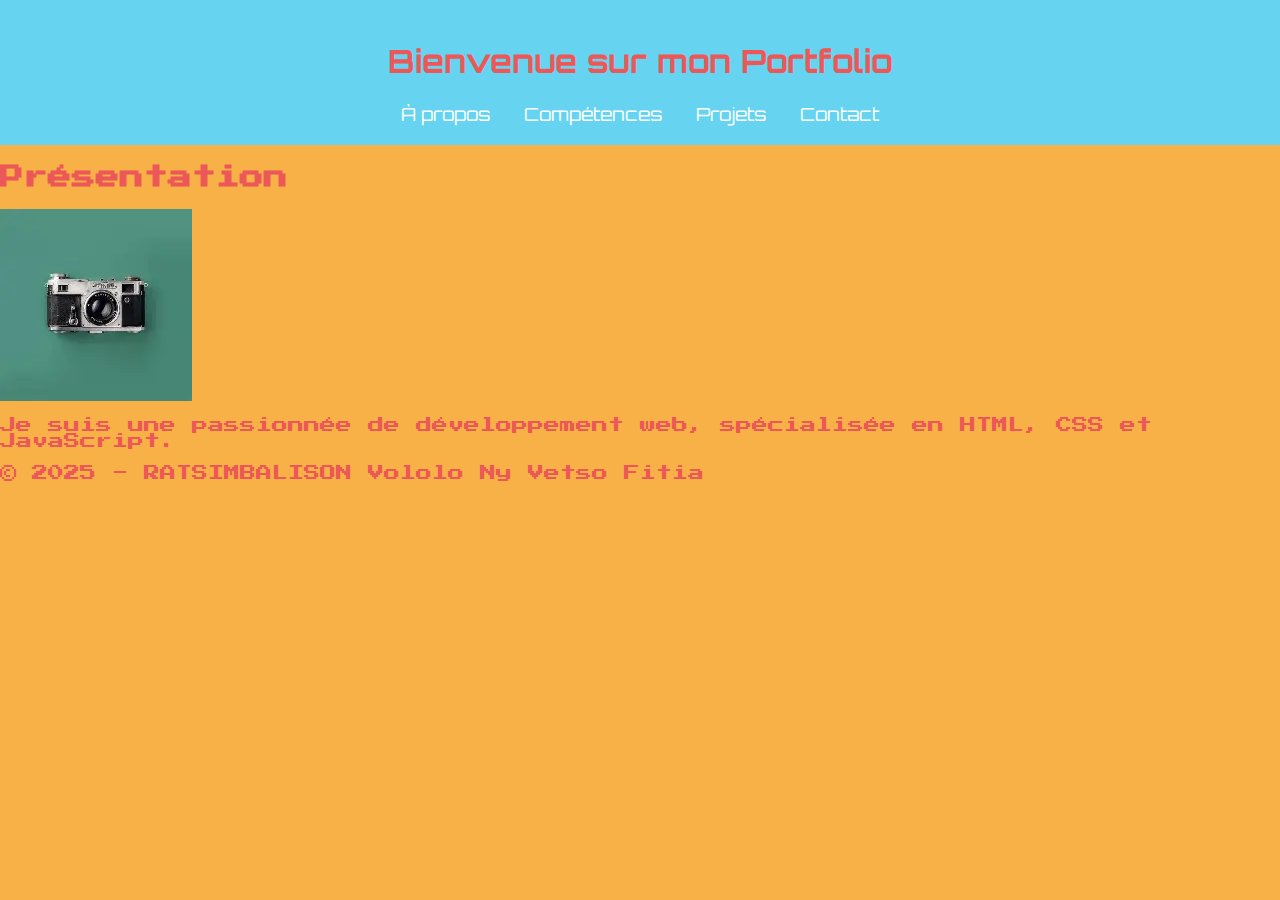
<file: index.html>
<!DOCTYPE html>
<html lang="fr">
<head>
    <meta charset="UTF-8">
    <meta name="viewport" content="width=device-width, initial-scale=1.0">
    <title>Portfolio - RATSIMBALISON Vololo Ny Vetso Fitia</title>
    <link rel="stylesheet" href="styles.css">
</head>
<body>
    <header>
        <h1>Bienvenue sur mon Portfolio</h1>
        <nav>
            <a href="about.html">À propos</a>
            <a href="skills.html">Compétences</a>
            <a href="projects.html">Projets</a>
            <a href="contact.html">Contact</a>
        </nav>
    </header>
    <main>
        <h2>Présentation</h2>
        <img src="OIP.webp" alt="Image inspirante">
        <p>Je suis une passionnée de développement web, spécialisée en HTML, CSS et JavaScript.</p>
    </main>
    <footer>
        <p>&copy; 2025 - RATSIMBALISON Vololo Ny Vetso Fitia</p>
    </footer>
</body>
</html>
</file>
<file: styles.css>
@import url('https://fonts.googleapis.com/css2?family=Press+Start+2P&family=Orbitron:wght@400&display=swap');

body {
    font-family: 'Press Start 2P', sans-serif;
    background-color: #f8b146;
    color: #ec5858;
    margin: 0;
    padding: 0;
}

header {
    background-color: #66d4f0;
    text-align: center;
    padding: 20px;
    font-family: 'Orbitron', sans-serif;
    animation: fadeIn 2s ease-in-out;
}

nav a {
    color: white;
    text-decoration: none;
    margin: 15px;
    font-size: 18px;
    transition: color 0.3s ease-in-out;
}

nav a:hover {
    color: #00ff99;
}

@keyframes fadeIn {
    from { opacity: 0; }
    to { opacity: 1; }
}

.project-card {
    background-color: #f188ec;
    padding: 15px;
    border-radius: 8px;
    transition: transform 0.3s ease-in-out;
}

.project-card:hover {
    transform: scale(1.05);
}
</file>
